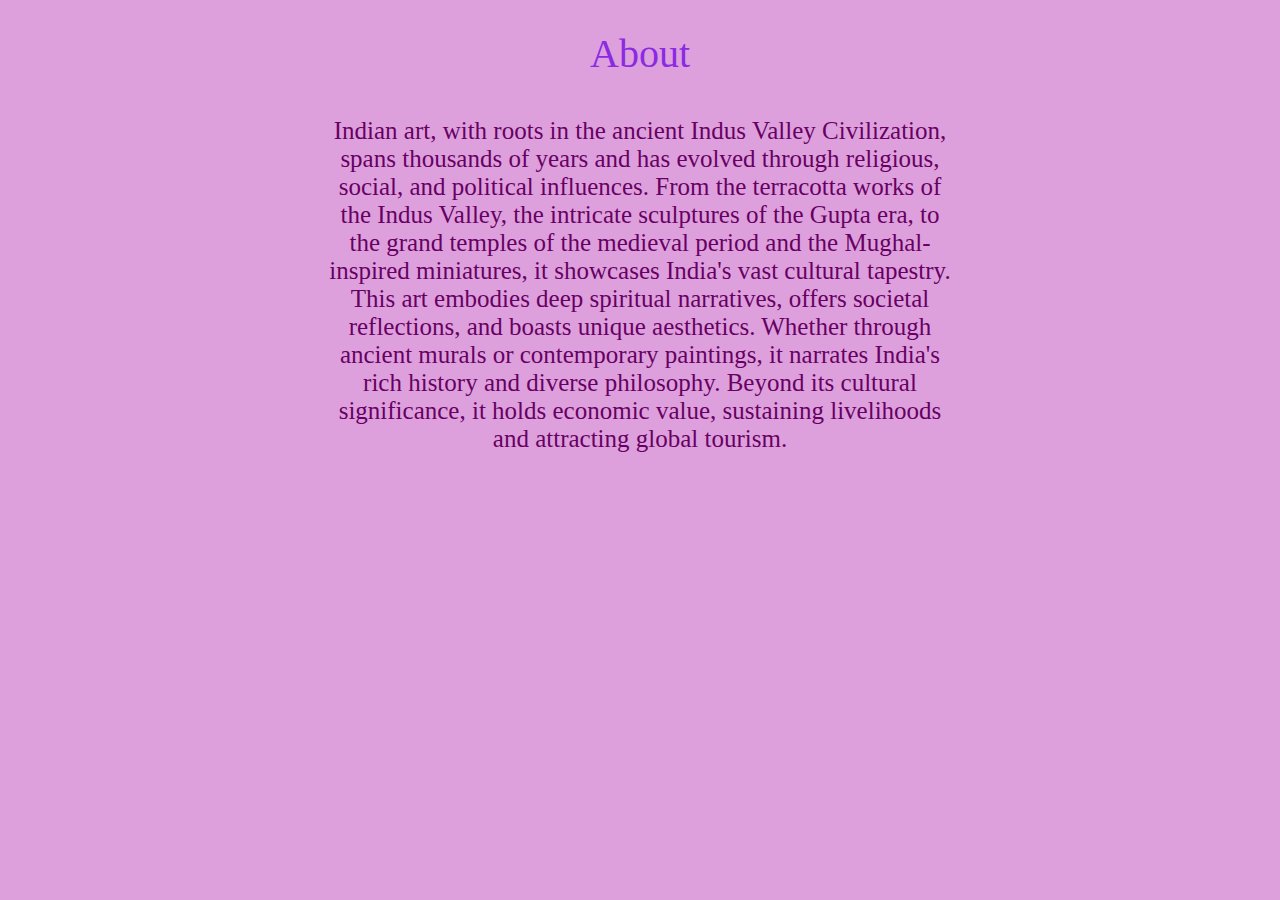
<file: about.html>
<!DOCTYPE html>
<html lang="en">
  <head>
    <meta charset="UTF-8" />
    <meta name="viewport" content="width=device-width, initial-scale=1.0" />
    <title>About</title>
    <style>
      .abt{
        text-align: center;
        margin-top: 30px;
        font-size: 2.5rem;
        color: blueviolet;
      }
      body {
        background-color: #dda0dd;
      }

      .para{
        text-align: center;
        font-size: 25px;
      }

      div{
        width: 50%;
        height: 100%;
        margin-left: 25%;
        margin-right: 25%;
        color: rgb(104, 0, 99);
        
      }
    </style>
  </head>
  <body>
    <p class="abt">About</p>
    <div>
        <p class="para">
            Indian art, with roots in the ancient Indus Valley Civilization, spans
            thousands of years and has evolved through religious, social, and
            political influences. From the terracotta works of the Indus Valley, the
            intricate sculptures of the Gupta era, to the grand temples of the
            medieval period and the Mughal-inspired miniatures, it showcases India's
            vast cultural tapestry. This art embodies deep spiritual narratives,
            offers societal reflections, and boasts unique aesthetics. Whether through
            ancient murals or contemporary paintings, it narrates India's rich history
            and diverse philosophy. Beyond its cultural significance, it holds
            economic value, sustaining livelihoods and attracting global tourism.
          </p>
    </div>
    
  </body>
</html>
</file>
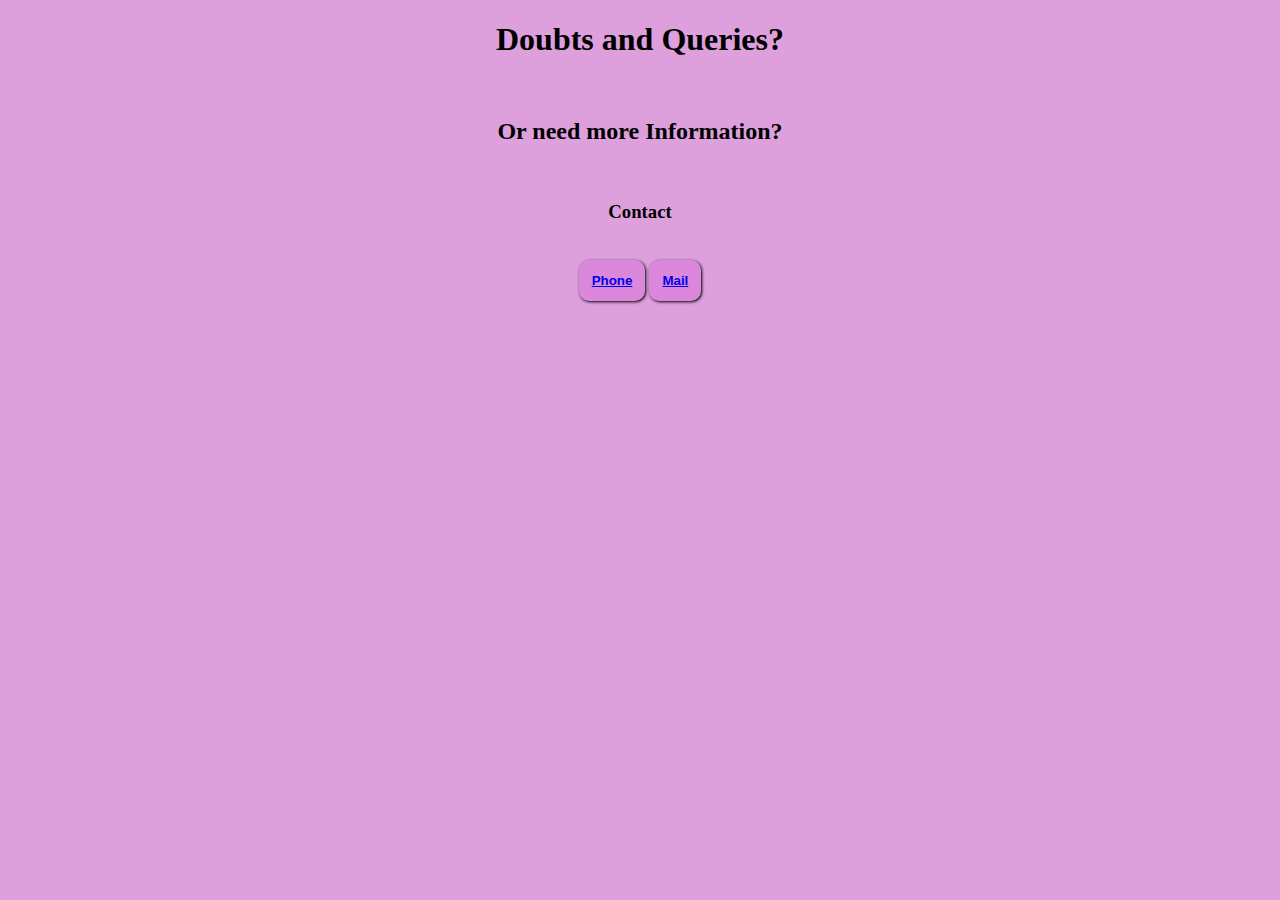
<file: contact.html>
<!DOCTYPE html>
<html lang="en">
<head>
    <meta charset="UTF-8">
    <meta name="viewport" content="width=device-width, initial-scale=1.0">
    <title>contact</title>
    <style>
        body{
            background-color: #dda0dd;
            text-align: center;
        }

        p{
            text-align: center;
        }

        
button {
  background-color: #db87db;
  color: rgb(102, 102, 102); /* Review this color for accessibility */
  font-weight: bold;
  padding: 13px;
  border-radius: 10px;
  box-shadow: 1px 1px 3px black;
  border: none;
}

button:hover {
  transition: all 0.4s;
  background-color: #f34079; /* Review this color for accessibility */
  box-shadow: 2px 2px 5px white;
  cursor: pointer;
  color: white;
}
    </style>
</head>
<body>
    <p><h1>Doubts and Queries?</h1><br>
        <h2>Or need more Information?</h2><br><h3>Contact</h3><br>
        <button><a href="tel:+91 9449692343">Phone</a></button>
        <button><a href="mailto:jyoti.hsn@gmail.com">Mail</a></button>
    </p>
</body>
</html>
</file>
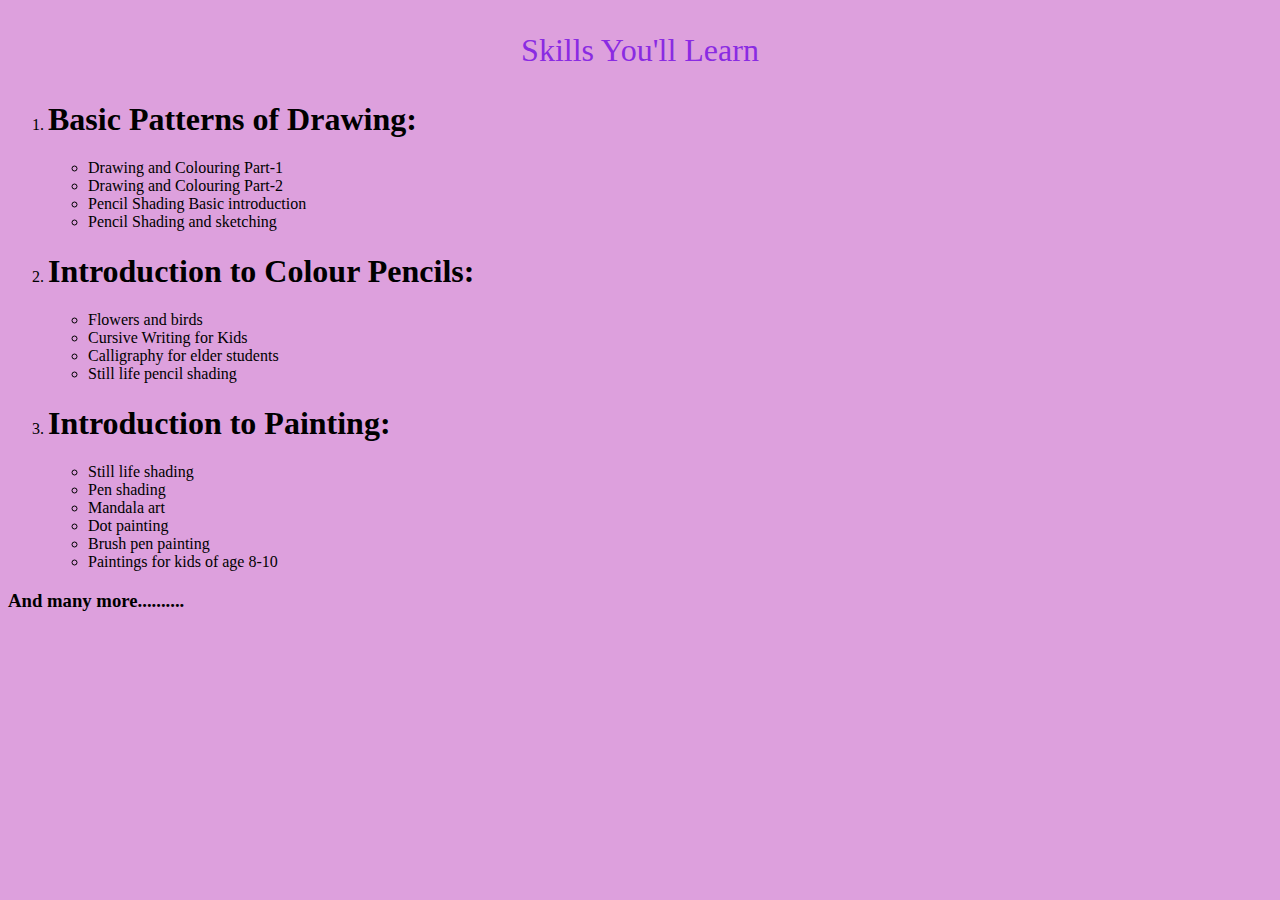
<file: skills.html>
<!DOCTYPE html>
<html lang="en">
  <head>
    <meta charset="UTF-8" />
    <meta name="viewport" content="width=device-width, initial-scale=1.0" />
    <title>Skills</title>
    <style>
      body {
        background-color: #dda0dd;

      }
      .head {
        text-align: center;
        font-size: 2rem;
        margin-top: 2rem;
        color: blueviolet;
      }

      body.more{
        text-align: center;
      }
    </style>
  </head>
  <body>
    <p class="head">Skills You'll Learn</p>
    <div class="content">
      <ol>
        <li>
          <h1>Basic Patterns of Drawing:</h1>
          <ul>
            <li>Drawing and Colouring Part-1</li>
            <li>Drawing and Colouring Part-2</li>
            <li>Pencil Shading Basic introduction</li>
            <li>Pencil Shading and sketching</li>
          </ul>
        </li>
        <li>
          <h1>Introduction to Colour Pencils:</h1>
          <ul>
            <li>Flowers and birds</li>
            <li>Cursive Writing for Kids</li>
            <li>Calligraphy for elder students</li>
            <li>Still life pencil shading</li>
          </ul>
        </li>
        <li>
          <h1>Introduction to Painting:</h1>
          <ul>
            <li>Still life shading</li>
            <li>Pen shading</li>
            <li>Mandala art</li>
            <li>Dot painting</li>
            <li>Brush pen painting</li>
            <li>Paintings for kids of age 8-10</li>
          </ul>
        </li>
      </ol>
      
    </div>
    <p class="more"><h3>And many more..........</h3></p>
  </body>
</html>
</file>
